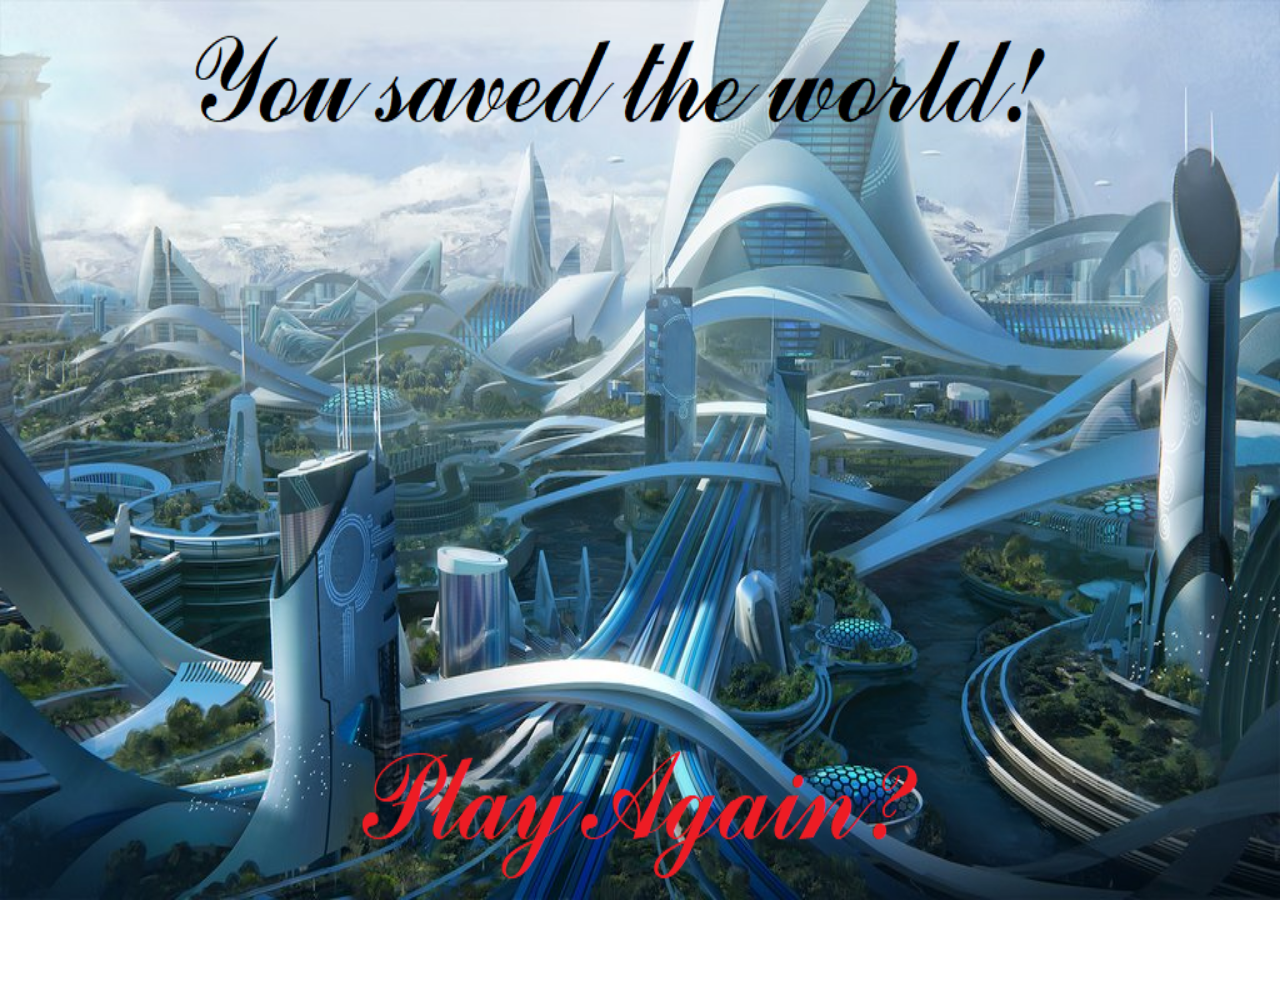
<file: gameover.html>
<html>
<head>
<link rel="stylesheet" href="congrats.css">
</head>
<body>
<div class="screen"><img src="utopia.png" class="alter_content" onclick="changeScreen()">
</div>
<script src="congrats.js"></script>
</body>
</html>
</file>
<file: congrats.css>
body {
	height: 100%;
	width: 100%;
	margin: 0;
	display: flex;
	padding-bottom: 100px; 
}
.screen{
	display: flex;
	height: 100%;
	width: 100%;
	background-color: #3366cc;
}

.alter_content {
	height: 100%;
	width: 100%;
	align-items: center;
}

.replay {
	position: fixed;
    bottom: 30px;
	height: calc(100%/6);
    width: 100%;
}
</file>
